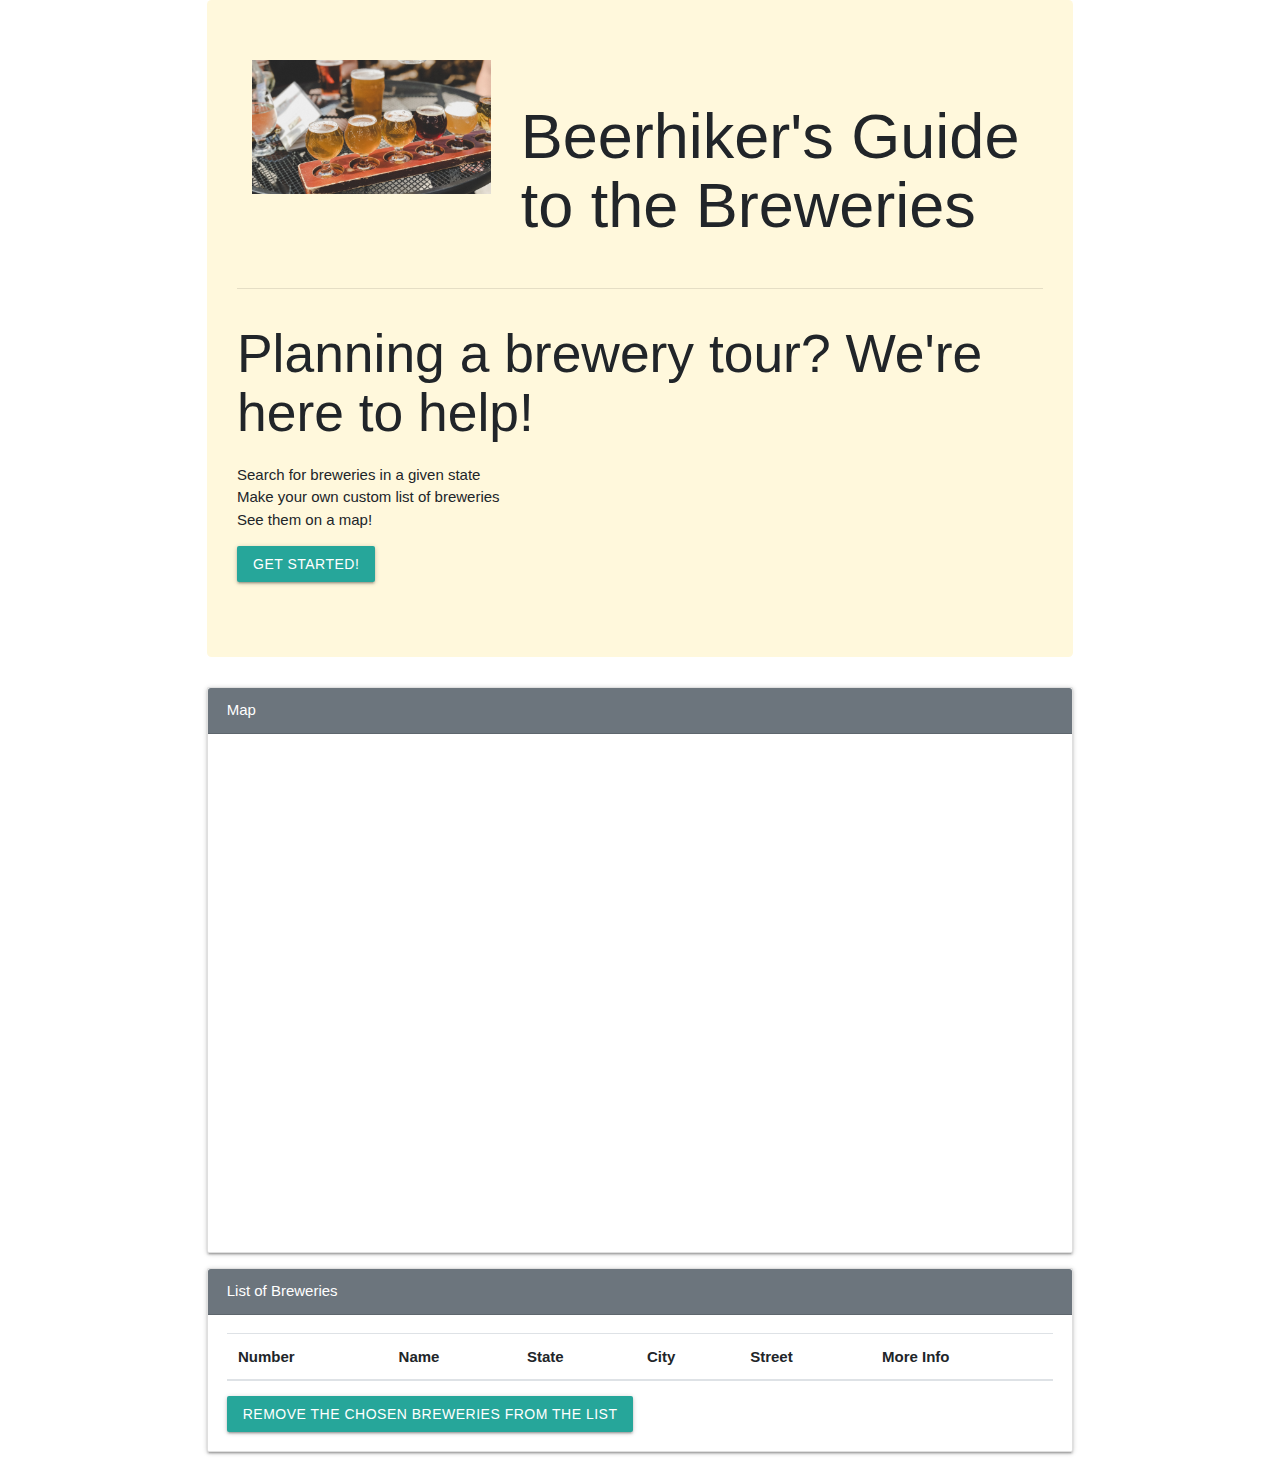
<file: index.html>
<!DOCTYPE html>
<html lang="en">
<head>
    <meta charset="UTF-8">
    <meta name="viewport" content="width=device-width, initial-scale=1.0">
    <meta http-equiv="X-UA-Compatible" content="ie=edge">
    <title>Brewery Mapper</title>
    
    
    <!-- JQuery JS -->
    <script src="https://cdnjs.cloudflare.com/ajax/libs/jquery/3.2.1/jquery.min.js"></script>
    
    <!-- Map Responsiveness for Mobile -->
    <meta name="viewport" content="initial-scale=1.0, width=device-width" />

    <!-- Here Maps Links  -->
    <link rel="stylesheet" type="text/css" href="https://js.api.here.com/v3/3.1/mapsjs-ui.css" />
    <script type="text/javascript" src="https://js.api.here.com/v3/3.1/mapsjs-core.js"></script>
    <script type="text/javascript" src="https://js.api.here.com/v3/3.1/mapsjs-service.js"></script>
    <script type="text/javascript" src="https://js.api.here.com/v3/3.1/mapsjs-ui.js"></script>
    <script type="text/javascript" src="https://js.api.here.com/v3/3.1/mapsjs-mapevents.js"></script>
    <script type="text/javascript" src="https://js.api.here.com/v3/3.1/mapsjs-clustering.js"></script>
      
    <!-- Bootstrap CSS -->
    <link rel="stylesheet" href="https://stackpath.bootstrapcdn.com/bootstrap/4.3.1/css/bootstrap.min.css" integrity="sha384-ggOyR0iXCbMQv3Xipma34MD+dH/1fQ784/j6cY/iJTQUOhcWr7x9JvoRxT2MZw1T" crossorigin="anonymous">

    <!-- Materialize file links -->
    <link rel="stylesheet" href="https://cdnjs.cloudflare.com/ajax/libs/materialize/1.0.0/css/materialize.min.css">
    <script src="https://cdnjs.cloudflare.com/ajax/libs/materialize/1.0.0/js/materialize.min.js"></script>
    
    <!-- Project CSS -->
    <link rel="stylesheet" href="assets/style.css">
    
</head>
<body>
  <div class="container"  >
    <div class="jumbotron">
      <div class="row">
          <div class="col-sm-4">
            <img class="leftimage" src="assets/images/beerflight.jpg">
          </div>
          <div class="col-sm-8">
              <h1>Beerhiker's Guide to the Breweries</h1>
          </div>
      </div>
      <hr class="my-4">
      <h2>Planning a brewery tour? We're here to help!</h2>
      <ul >
          <li>Search for breweries in a given state</li>
          <li>Make your own custom list of breweries</li>
          <li>See them on a map!</li>
      </ul>
      <p class="lead">
          <a class="btn btn-secondary btn-lg" href="forms.html" role="button">Get started!</a>
      </p>
    </div>
    
    <div class="card">
        <div class="card-header bg-secondary text-white">
          Map
        </div>
        <div class="card-body">
          <div style="max-width: 100%; height: 480px" id="mapContainer"></div>
        </div>
        </div>
      

      <div class="card">
        <div class="card-header bg-secondary text-white">
          List of Breweries
        </div>
        <div class="card-body">
            <table class="table responsive-table">
                <thead>
                    <tr>
                    <th scope="col">Number</th>
                    <th scope="col">Name</th>
                    <th scope="col">State</th>
                    <th scope="col">City</th>
                    <th scope="col">Street</th>
                    <th scope="col">More Info</th>
                    </tr>
                </thead>
                <tbody id="list-area">

                </tbody>
                
                
              
            </table>
            <button type="submit" class="btn btn-primary" id="remove-button">Remove the chosen breweries from the list</button>
          </div>
        </div>
      </div>

</div>
    
  
    
    
    
     
      <script src="https://cdnjs.cloudflare.com/ajax/libs/popper.js/1.14.7/umd/popper.min.js" integrity="sha384-UO2eT0CpHqdSJQ6hJty5KVphtPhzWj9WO1clHTMGa3JDZwrnQq4sF86dIHNDz0W1" crossorigin="anonymous"></script>
      <script src="https://stackpath.bootstrapcdn.com/bootstrap/4.3.1/js/bootstrap.min.js" integrity="sha384-JjSmVgyd0p3pXB1rRibZUAYoIIy6OrQ6VrjIEaFf/nJGzIxFDsf4x0xIM+B07jRM" crossorigin="anonymous"></script>
      <script src="assets/javascript/app.js"></script>  
      
      <!-- Map Creation Script -->
      <script>
        // var platform = new H.service.Platform({'apikey':'ZJV0UQd_-AXRmjvUV2btEe9nAIsJA4HNlvtZggxgRC8  '});

        // // Obtain the default map types from the platform object:
        // var defaultLayers = platform.createDefaultLayers();

        // // Instantiate (and display) a map object:
        // var map = new H.Map(
        // document.getElementById('mapContainer'),
        // defaultLayers.vector.normal.map,
        //   {
        //     zoom: 10,
        //     center: { lat: 36.1627, lng: -86.7816 }
        //   });
        
          // Static Map Image example
          // let queryUrl = 'https://image.maps.api.here.com/mia/1.6/mapview?poi='
          // let stoplat0 = '41.8625'
          // let stoplon0 = '-87.6166'
          // let stoplat1 = '41.94833'
          // let stoplon1 = '-87.6555'
          // let app_id = '&app_id=G0w0BwoBgUMsWAqLqAUt'
          // let app_code = '&app_code=DydDr5XLCC4xSncKzC_OxA'
            
          // var mapLink = queryUrl + stoplat0 + '%2C' + stoplon0 + '%2C' + stoplat1 + '%2C' + stoplon1 + app_id + app_code
          
          // $("#mapContainer").append($("<img src='"+ mapLink +"'>"))

              /**
         * Adds markers to the map highlighting the locations of the captials of
         * France, Italy, Germany, Spain and the United Kingdom.
         *
         * @param  {H.Map} map      A HERE Map instance within the application
         */
    
      </script>
  </div>


  <div class="modal fade" id="exampleModalLong" tabindex="-1" role="dialog" aria-labelledby="exampleModalLongTitle" aria-hidden="true">
      <div class="modal-dialog" role="document">
        <div class="modal-content">
          <div class="modal-header">
            <h5 class="modal-title" id="exampleModalLongTitle modalTitle">Modal title</h5>
            <button type="button" class="close" data-dismiss="modal" aria-label="Close">
              <span aria-hidden="true">&times;</span>
            </button>
          </div>
          <div class="modal-body">
            ...
          </div>
          <div class="modal-footer">
            <button type="button" class="btn btn-secondary" data-dismiss="modal">Close</button>
           
          </div>
        </div>
      </div>
    </div>



</body>
</html>
</file>
<file: assets/style.css>
.leftimage {
    max-width: 100%;
    float: left;
}

.rightimage {
    max-width: 100%;
    float: right;
}

.jumbotron{
    background-color: cornsilk;
    max-height: auto;
    
}

#steps {
    /* column-count: 2;
    column-gap: 20px; */
    list-style: none;

}
</file>
